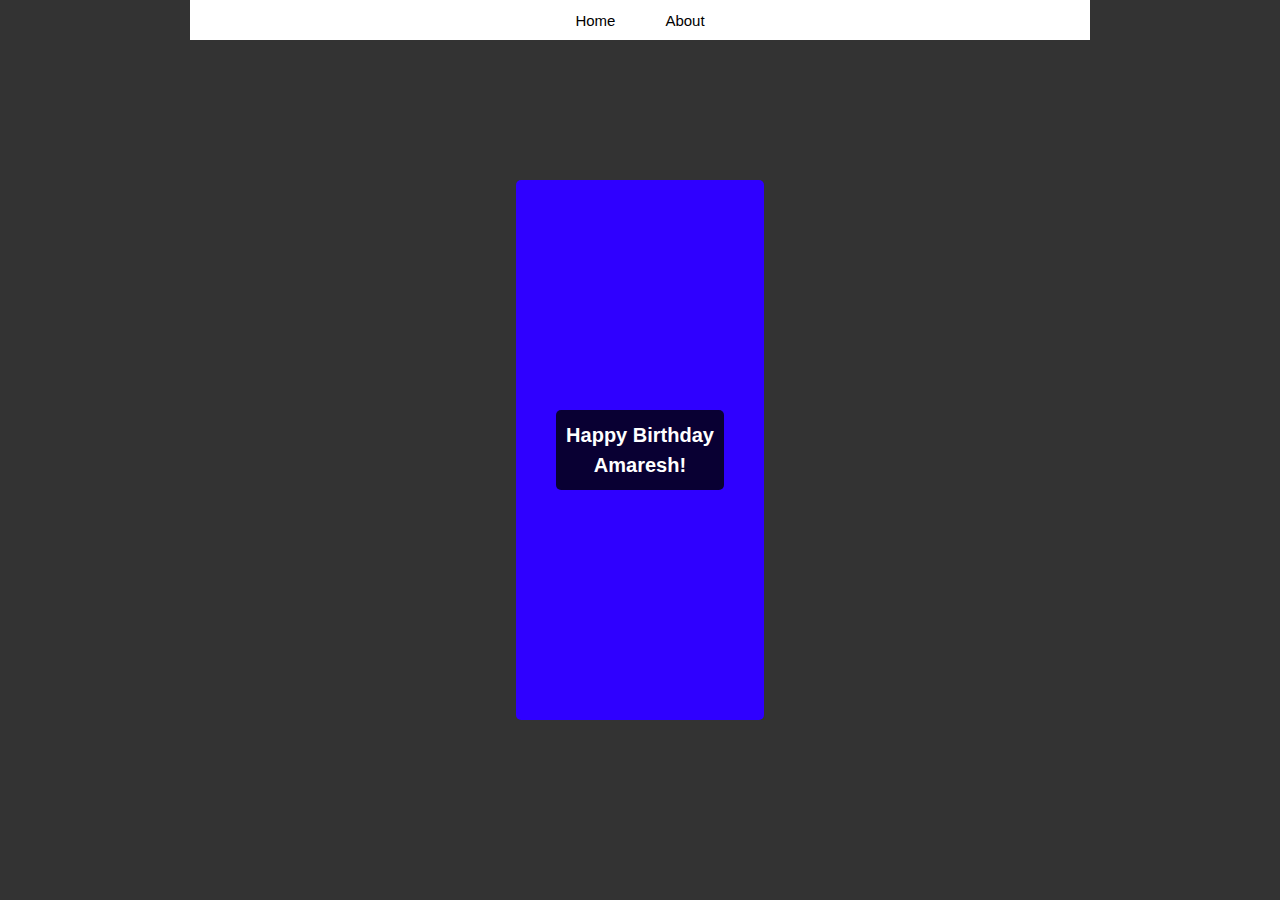
<file: index.html>
<!DOCTYPE html>
<html lang="en">
<head>
    <meta charset="UTF-8">
    <meta http-equiv="X-UA-Compatible" content="IE=edge">
    <meta name="viewport" content="width=device-width, initial-scale=1.0">
    <title>Hey, Amaresh! This is for you 👉</title>
    <link rel="manifest" href="manifest.json" />
    <link rel="stylesheet" href="./css/style.css">
</head>
<body>
    <main>
            <nav>
                <ul>
                    <li><a href="./index.html">Home</a></li>
                    <li><a href="./intro.html">About</a></li>
                </ul>
            </nav>
            <div class="sub-container">
                <div class="messageDiv">
                    <h1 class="message">Happy Birthday</h1>
                    <h1 class="message">Amaresh!</h1>
                </div>
            </div>
    </main>
    <script>
        // Ensure that the browser supports the service worker API 
        if("serviceWorker" in navigator) {

           // Start registration function takes as argument 
           window.addEventListener("load", function() {
              navigator.serviceWorker

              // The register function takes as argument 
              // the file path to the worker's file 
              .register("/serviceWorker.js")
              .then(res => console.log("service worker registered"))
              .catch(err => console.log(`Service Worker Error: ${err}`));
            });
        } else {
            console.log("Service Worker is not supported by browser.");
        }
    </script>
    <script src="./js/behave.js"></script>
</body>
</html>
</file>
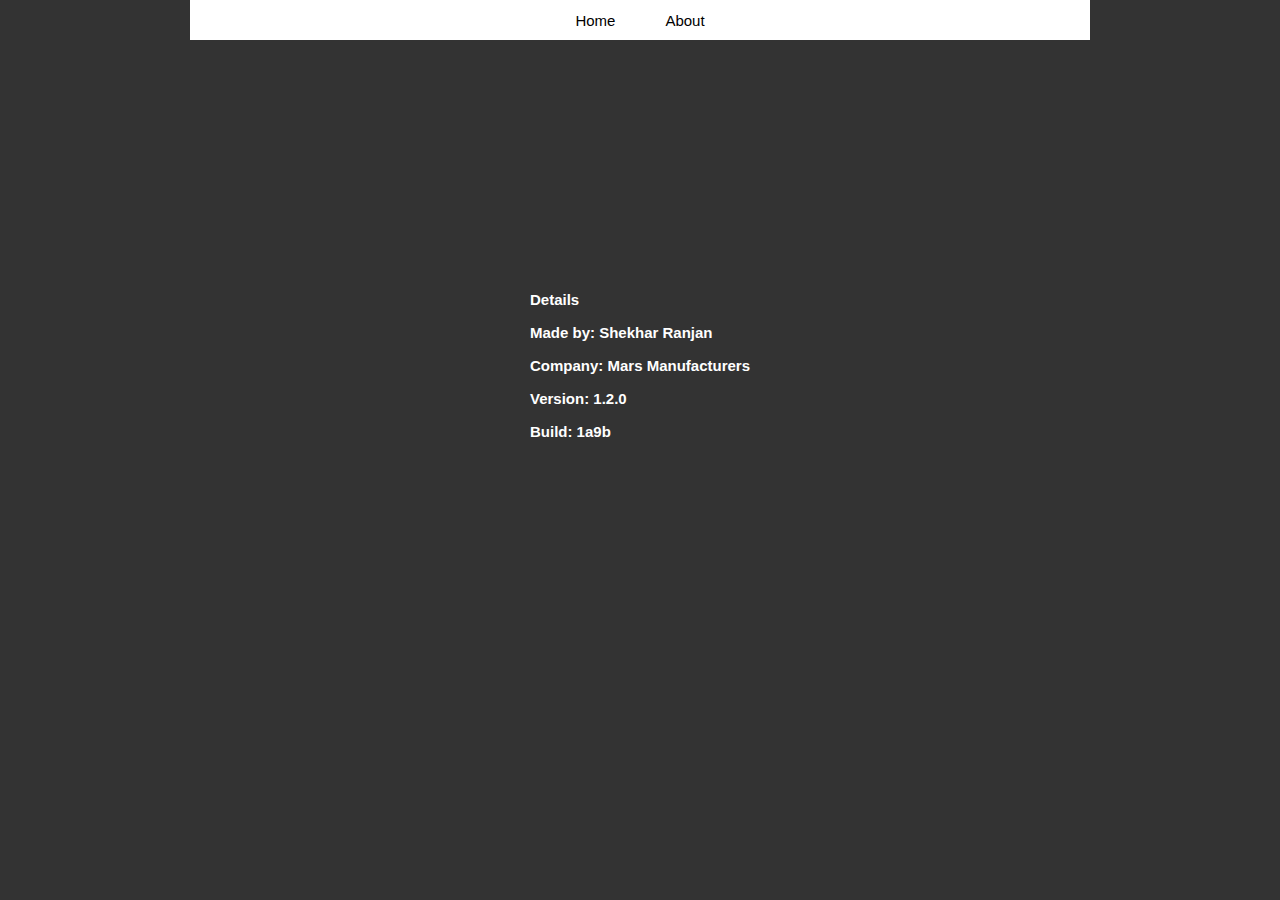
<file: intro.html>
<!DOCTYPE html>
<html lang="en">
<head>
    <meta charset="UTF-8">
    <meta http-equiv="X-UA-Compatible" content="IE=edge">
    <meta name="viewport" content="width=device-width, initial-scale=1.0">
    <title>About</title>
    <link rel="stylesheet" href="./css/intro.css">
</head>
<body>
    <main>
        <nav>
            <ul>
                <li><a href="./index.html">Home</a></li>
                <li><a href="./intro.html">About</a></li>
            </ul>
        </nav>
        <div class="sub-container">
            <h1>Details</h1>
            <h1>Made by: Shekhar Ranjan</h1>
            <h1>Company: Mars Manufacturers</h1>
            <h1>Version: 1.2.0</h1>
            <h1>Build: 1a9b</h1>
        </div>
</main>
    <div class="name">
        
    </div>
</body>
</html>
</file>
<file: css/style.css>
* {
    margin: 0;
    padding: 0;
    box-sizing: border-box;
}

html {
    font-size: 62.5%;
}

body {
    display: grid;
    place-items: center;
    min-height: 100vh;
    font-family: Verdana, Geneva, Tahoma, sans-serif;
    background-color: rgba(0, 0, 0, 0.8);
}

main {
    max-width: 900px;
    display: flex;
    justify-content: center;
    align-items: center;
    margin: auto;
    padding: 1rem 0;
}

nav {
    max-width: 900px;
    display: flex;
    justify-content: center;
    align-items: center;
    position: fixed;
    top: 0;
    min-height: 4rem;
    background-color: #fff;
    width: 100%;
    z-index: 10;
}

ul {
    list-style: none;
    display: flex;
}

li {
    margin: 0.3rem 2rem;
    cursor: pointer;
}

li a {
    font-size: 1.5rem;
    font-family: inherit;
    color: #000;
    text-decoration: none;
    padding: 0.5rem;
    cursor: pointer;
}

li:hover, a:hover {
    color: #fff;
    background-color: blue;
    border-radius: 0.5rem;
}

.sub-container {
    width: 15rem auto;
    height: 60vh;
    display: flex;
    justify-content: center;
    align-items: center;
    flex-direction: column;
    margin: auto;
    padding: 4rem;
}

.messageDiv {
    display: flex;
    justify-content: center;
    align-items: center;
    flex-direction: column;
    padding: 1rem;
    background-color: rgba(0, 0, 0, 0.8);
    border-radius: 5px;
}
.message {
    color: rgb(255, 255, 255);
    font-family: inherit;
    line-height: 1.5;
}

.gift {
    position: absolute;
    top: -3vh;
    transform: translateY(-3vh);
    animation: fall 2s linear forwards;
}

@keyframes fall {
    to {
        transform: translateY(95vh);
    }
}
</file>
<file: css/intro.css>
* {
    margin: 0;
    padding: 0;
    box-sizing: border-box;
}

html {
    font-size: 62.5%;
}

body {
    display: grid;
    place-items: center;
    min-height: 100vh;
    font-family: Verdana, Geneva, Tahoma, sans-serif;
    background-color: rgba(0, 0, 0, 0.8);
}

main {
    max-width: 900px;
    display: flex;
    justify-content: center;
    align-items: center;
    margin: auto;
    padding: 1rem 0;
}

nav {
    max-width: 900px;
    display: flex;
    justify-content: center;
    align-items: center;
    position: fixed;
    top: 0;
    min-height: 4rem;
    background-color: #fff;
    width: 100%;
    z-index: 10;
}

ul {
    list-style: none;
    display: flex;
}

li {
    margin: 0.3rem 2rem;
    cursor: pointer;
}

li a {
    font-size: 1.5rem;
    font-family: inherit;
    color: #000;
    text-decoration: none;
    padding: 0.5rem;
    cursor: pointer;
}

li:hover, a:hover {
    color: #fff;
    background-color: blue;
    border-radius: 0.5rem;
}

.sub-container {
    width: 15rem auto;
    height: 60vh;
    display: flex;
    justify-content: center;
    flex-direction: column;
    text-align: left;
    margin: auto;
    padding: 4rem 2rem;
    line-height: 2.2;
}

h1 {
    font-size: 1.5rem;
    color: #fff;
}
</file>
